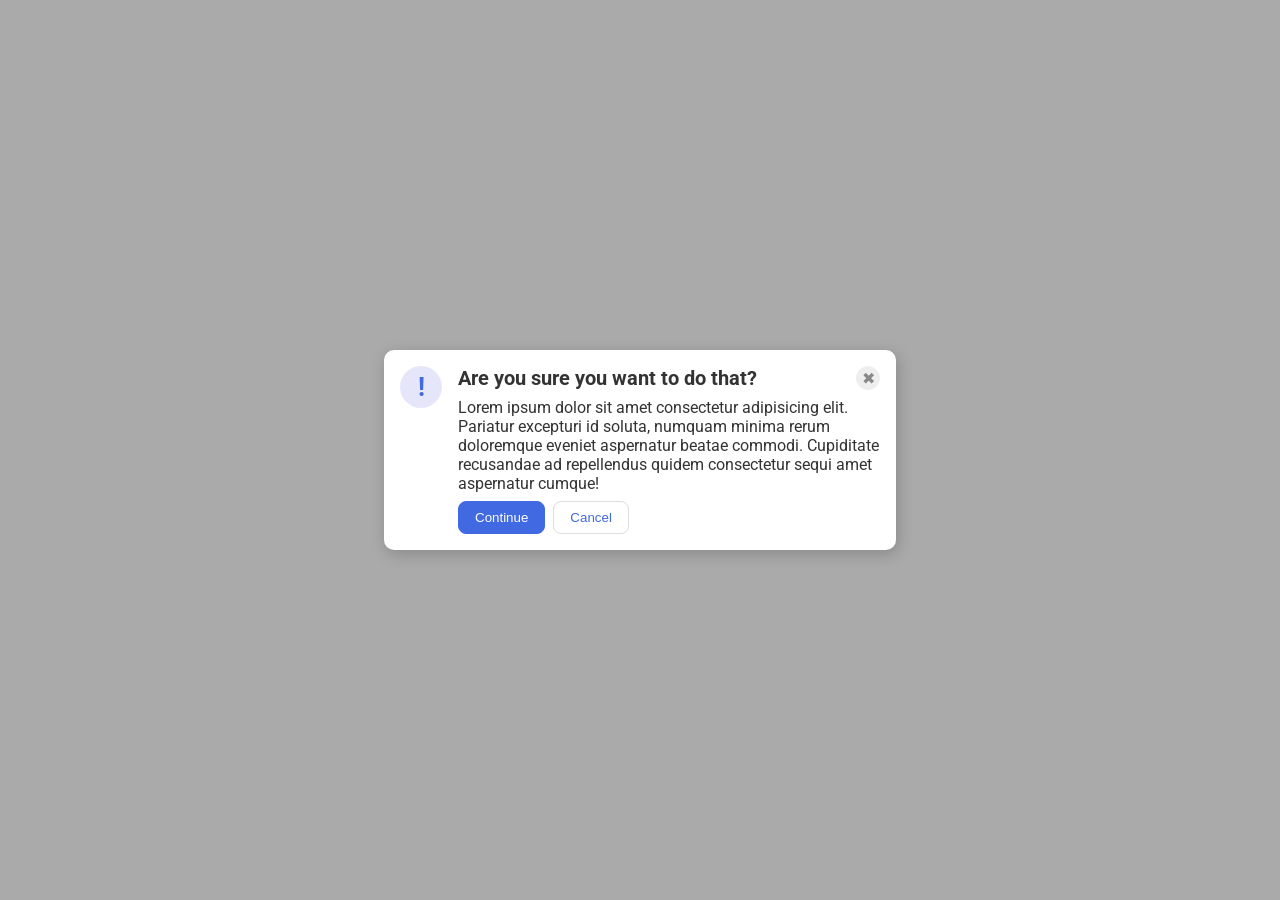
<file: foundations/flex/05-flex-modal/index.html>
<!DOCTYPE html>
<html lang="en">
  <head>
    <meta charset="UTF-8">
    <meta http-equiv="X-UA-Compatible" content="IE=edge">
    <meta name="viewport" content="width=device-width, initial-scale=1.0">
    <link rel="stylesheet" href="style.css">
    <title>Modal</title>
  </head>
  <body>
    <div class="modal">
      <div class="icon">!</div>
      <div class="container">
        <div class="header">Are you sure you want to do that?
          <button class="close-button">✖</button>
        </div>
        <div class="text">Lorem ipsum dolor sit amet consectetur adipisicing elit. Pariatur excepturi id soluta, numquam minima rerum doloremque eveniet aspernatur beatae commodi. Cupiditate recusandae ad repellendus quidem consectetur sequi amet aspernatur cumque!</div>
        <div class="actions">
          <button class="continue">Continue</button>
          <button class="cancel">Cancel</button>
        </div>
        </div>
      </div>
  </body>
</html>
</file>
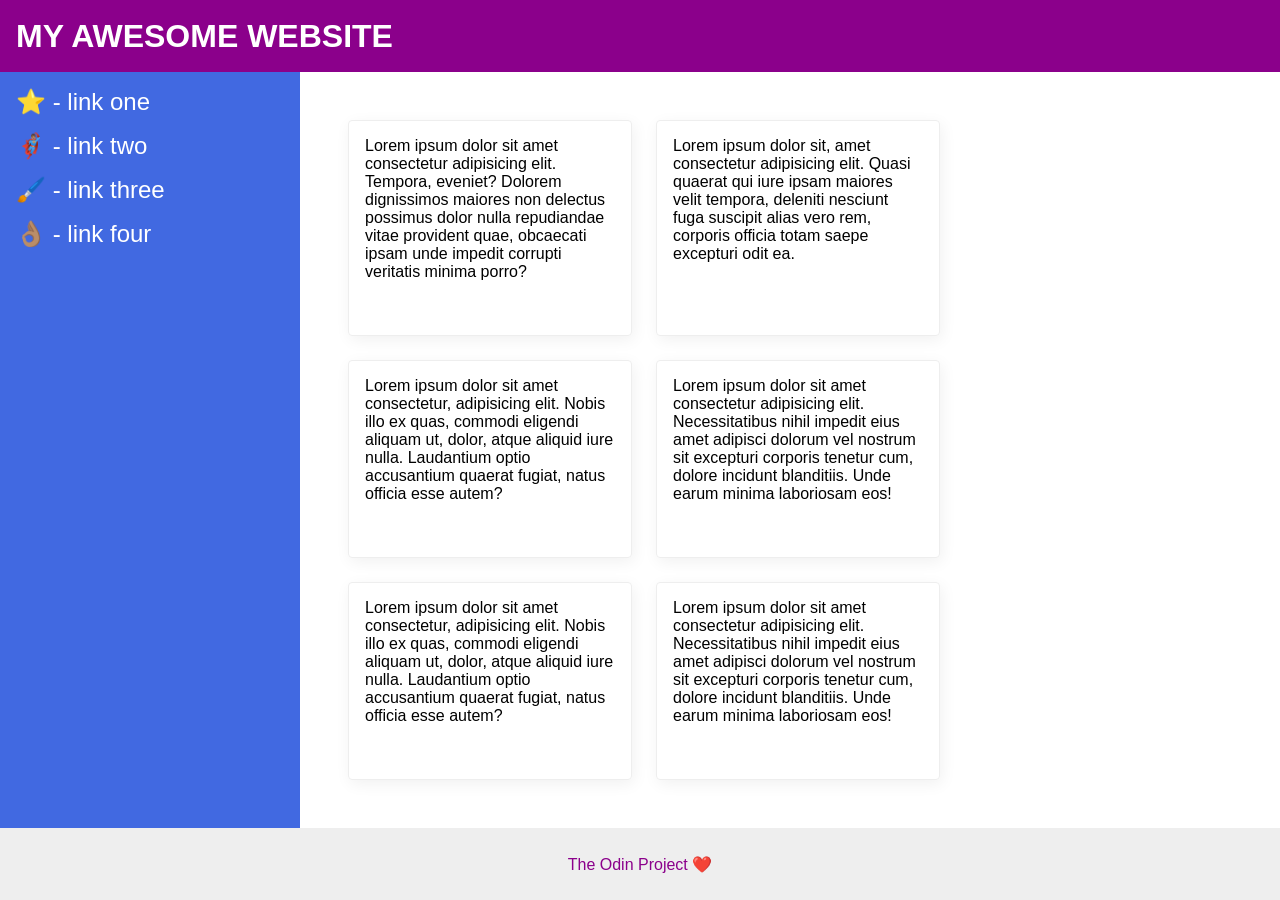
<file: foundations/flex/07-flex-layout-2/index.html>
<!DOCTYPE html>
<html lang="en">
  <head>
    <meta charset="UTF-8">
    <meta http-equiv="X-UA-Compatible" content="IE=edge">
    <meta name="viewport" content="width=device-width, initial-scale=1.0">
    <title>The Holy Grail</title>
    <link rel="stylesheet" href="style.css">
  </head>
  <body>
    <div class="header">
      <div class="title">MY AWESOME WEBSITE</div>
    </div>
    
    <div class="content">
      <div class="sidebar">
        <ul>
          <li><a href="#">⭐ - link one</a></li>
          <li><a href="#">🦸🏽‍♂️ - link two</a></li>
          <li><a href="#">🖌️ - link three</a></li>
          <li><a href="#">👌🏽 - link four</a></li>
        </ul>
      </div>
      <div class="cards">
        <div class="card">Lorem ipsum dolor sit amet consectetur adipisicing elit. Tempora, eveniet? Dolorem dignissimos maiores non delectus possimus dolor nulla repudiandae vitae provident quae, obcaecati ipsam unde impedit corrupti veritatis minima porro?</div>
        <div class="card">Lorem ipsum dolor sit, amet consectetur adipisicing elit. Quasi quaerat qui iure ipsam maiores velit tempora, deleniti nesciunt fuga suscipit alias vero rem, corporis officia totam saepe excepturi odit ea.</div>
        <div class="card">Lorem ipsum dolor sit amet consectetur, adipisicing elit. Nobis illo ex quas, commodi eligendi aliquam ut, dolor, atque aliquid iure nulla. Laudantium optio accusantium quaerat fugiat, natus officia esse autem?</div>
        <div class="card">Lorem ipsum dolor sit amet consectetur adipisicing elit. Necessitatibus nihil impedit eius amet adipisci dolorum vel nostrum sit excepturi corporis tenetur cum, dolore incidunt blanditiis. Unde earum minima laboriosam eos!</div>
        <div class="card">Lorem ipsum dolor sit amet consectetur, adipisicing elit. Nobis illo ex quas, commodi eligendi aliquam ut, dolor, atque aliquid iure nulla. Laudantium optio accusantium quaerat fugiat, natus officia esse autem?</div>
        <div class="card">Lorem ipsum dolor sit amet consectetur adipisicing elit. Necessitatibus nihil impedit eius amet adipisci dolorum vel nostrum sit excepturi corporis tenetur cum, dolore incidunt blanditiis. Unde earum minima laboriosam eos!</div>
      </div>
    </div>  
    <div class="footer">
      The Odin Project ❤️
    </div>
  </body>
</html>
</file>
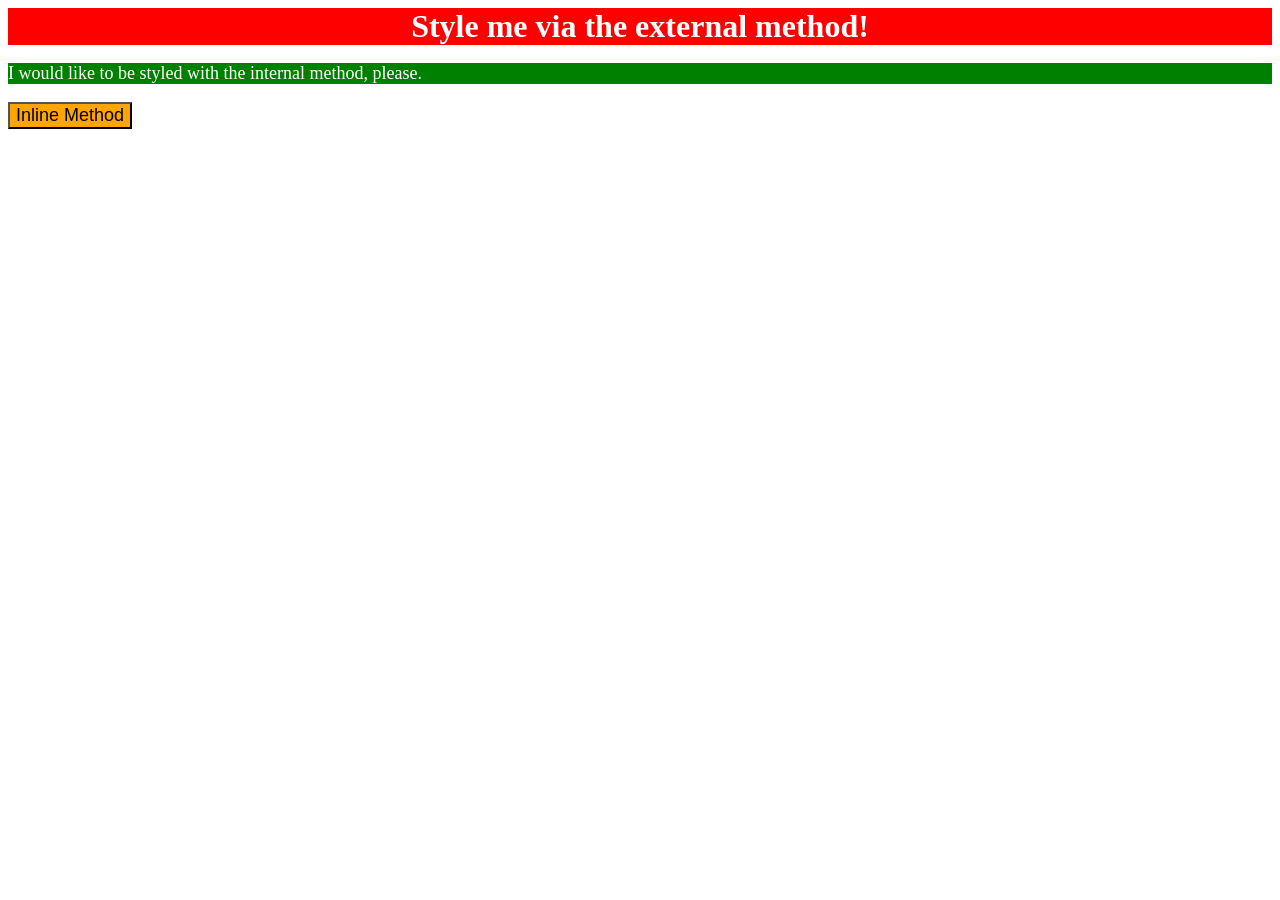
<file: foundations/intro-to-css/01-css-methods/index.html>
<!DOCTYPE html>
<html lang="en">
  <head>
    <meta charset="UTF-8">
    <meta http-equiv="X-UA-Compatible" content="IE=edge">
    <meta name="viewport" content="width=device-width, initial-scale=1.0">
    <title>Methods for Adding CSS</title>
    <link rel="stylesheet" href="./styles.css">
    <style>
      p {
        background-color: green;
        color: white;
        font-size: 18px;
      }
    </style>
  </head>
  <body>
    <div>Style me via the external method!</div>
    <p>I would like to be styled with the internal method, please.</p>
    <button style="background-color: orange; font-size: 18px;">
      Inline Method
    </button>
  </body>
</html>
</file>
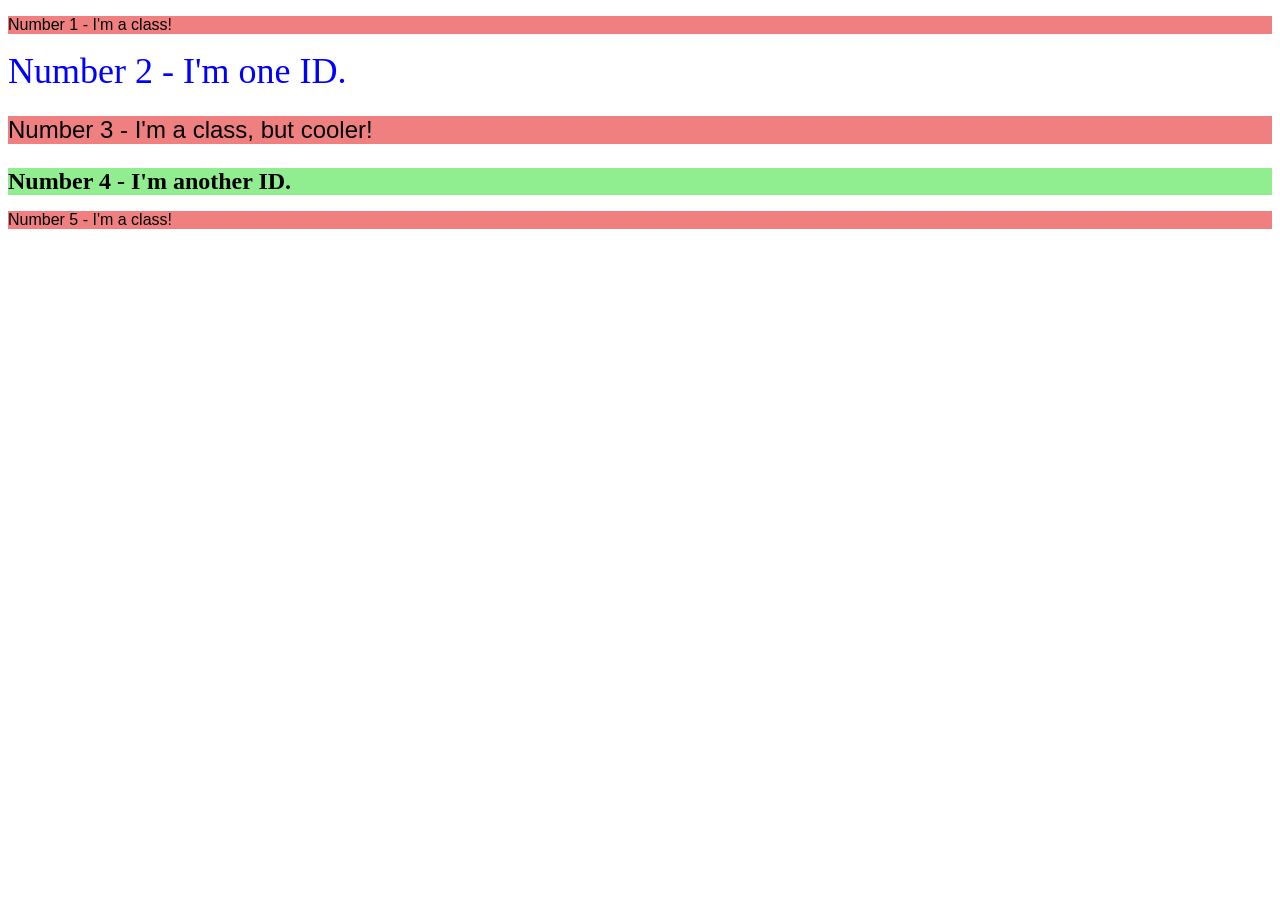
<file: foundations/intro-to-css/02-class-id-selectors/index.html>
<!DOCTYPE html>
<html lang="en">
  <head>
    <meta charset="UTF-8">
    <meta http-equiv="X-UA-Compatible" content="IE=edge">
    <meta name="viewport" content="width=device-width, initial-scale=1.0">
    <title>Class and ID Selectors</title>
    <link rel="stylesheet" href="style.css">
  </head>
  <body>
    <p class="odd">Number 1 - I'm a class!</p>
    <div id="second">Number 2 - I'm one ID.</div>
    <p class="odd third">Number 3 - I'm a class, but cooler!</p>
    <div id="fourth">Number 4 - I'm another ID.</div>
    <p class="odd">Number 5 - I'm a class!</p>
  </body>
</html>
</file>
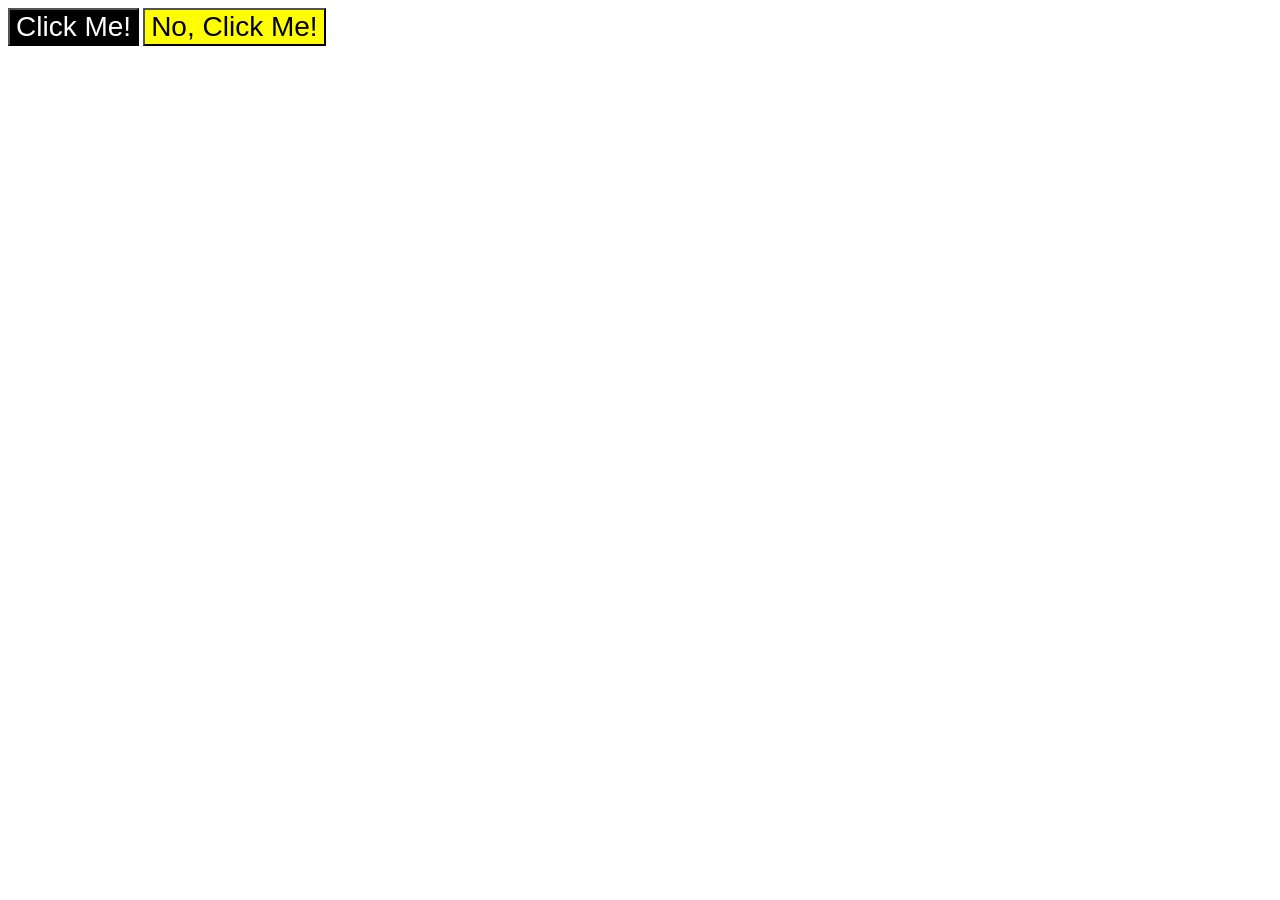
<file: foundations/intro-to-css/03-grouping-selectors/index.html>
<!DOCTYPE html>
<html lang="en">
  <head>
    <meta charset="UTF-8">
    <meta http-equiv="X-UA-Compatible" content="IE=edge">
    <meta name="viewport" content="width=device-width, initial-scale=1.0">
    <title>Grouping Selectors</title>
    <link rel="stylesheet" href="style.css">
  </head>
  <body>
    <button class="button1">Click Me!</button>
    <button class="button2">No, Click Me!</button>
  </body>
</html>
</file>
<file: foundations/flex/05-flex-modal/style.css>
@import url('https://fonts.googleapis.com/css2?family=Roboto:wght@400;700&display=swap');

html, body {
  height: 100%;
}

body {
  font-family: Roboto, sans-serif;
  margin: 0;
  background: #aaa;
  color: #333;
  /* I'll give you this one for free lol */
  display: flex;
  align-items: center;
  justify-content: center;
}

.modal {
  background: white;
  width: 480px;
  border-radius: 10px;
  box-shadow: 2px 4px 16px rgba(0,0,0,.2);
  padding: 16px;

  display: flex;
  gap: 16px;
  flex: 0 1 auto;
}

.icon {
  color: royalblue;
  font-size: 26px;
  font-weight: 700;
  background: lavender;
  width: 42px;
  height: 42px;
  border-radius: 50%;
  display: flex;
  align-items: center;
  justify-content: center;

  flex: 0 0 auto;
}

.container {
  display: flex;
  flex-flow: column wrap;
  gap: 8px;
  row-gap: 8px;
}

.header {
  display: flex;
  justify-content: flex-start;

  font-size: 1.25rem;
  font-weight: bold;
}

.close-button {
  background: #eee;
  border-radius: 50%;
  color: #888;
  font-weight: 400;
  font-size: 16px;
  height: 24px;
  width: 24px;
  display: flex;
  align-items: center;
  justify-content: center;
  border: 1px solid #eee;
  padding: 0;

  margin-left: auto;
}

.text {
  flex: 0 1 auto;
}

button {
  cursor: pointer;
  padding: 8px 16px;
  border-radius: 8px;
}

.actions {
  display: flex;
  flex-flow: row wrap;
  gap: 8px;
}

button.continue {
  background: royalblue;
  border: 1px solid royalblue;
  color: white;
}

button.cancel {
  background: white;
  border: 1px solid #ddd;
  color: royalblue;
}
</file>
<file: foundations/flex/07-flex-layout-2/style.css>
body {
  font-family: -apple-system, BlinkMacSystemFont, 'Segoe UI', Roboto, Oxygen, Ubuntu, Cantarell, 'Open Sans', 'Helvetica Neue', sans-serif;
  margin: 0;
  min-height: 100vh;

  display: flex;
  flex-direction: column;
  justify-content: space-between;
}

.header {
  height: 72px;
  background: darkmagenta;
  color: white;

  font-size: 32px;
  font-weight: 900;
  display: flex;
  align-items: center;
}

.content {
  display: flex;
  flex: auto;
}

.footer {
  height: 72px;
  background: #eee;
  color: darkmagenta;

  display: flex;
  justify-content: center;
  align-items: center;
}

.sidebar {
  width: 300px;
  background: royalblue;
  box-sizing: border-box;

  padding: 16px;
  flex: 0 0 auto;
}

.card {
  border: 1px solid #eee;
  box-shadow: 2px 4px 16px rgba(0,0,0,.06);
  border-radius: 4px;
  width: 250px;
  padding: 16px;
}

.cards {
  padding: 48px;
  display: flex;
  flex-flow: row wrap;
  gap: 24px;
}

.title {
  margin-left: 16px;
  margin-right: auto;
}

.sidebar ul {
  list-style-type: none;
  padding: 0px;
  margin: 0px;

  display: flex;
  flex-direction: column;
  justify-content: flex-start;
  align-items: flex-start;
  gap: 16px;
}

a:link {
  font-size: 24px;
  color: white;
  text-decoration: none;
}

a:visited {
  color: white;
}
</file>
<file: foundations/intro-to-css/01-css-methods/styles.css>
div {
    background-color: red;
    color: white;
    font-size: 32px;
    font-weight: 700;
    text-align: center;
}
</file>
<file: foundations/intro-to-css/02-class-id-selectors/style.css>
/* Add CSS Styling */
.odd {
    background-color: rgb(240, 128, 128);
    font-family: Verdana, "DejaVu-Sans", sans-serif;
}

#second {
    color: rgb(0, 0, 255);
    font-size: 36px;
}

.third {
    font-size: 24px;
}

#fourth {
    background-color: rgb(144, 238, 144);
    font-size: 24px;
    font-weight: 700;
}
</file>
<file: foundations/intro-to-css/03-grouping-selectors/style.css>
/* Add CSS Styling */
.button1,
.button2 {
    font-size: 28px;
    font-family: Helvetica, "Times New Roman", sans-serif;
}

.button1 {
    background-color: #000000;
    color: white;
}

.button2 {
    background-color: rgb(255, 255, 0);
}
</file>
